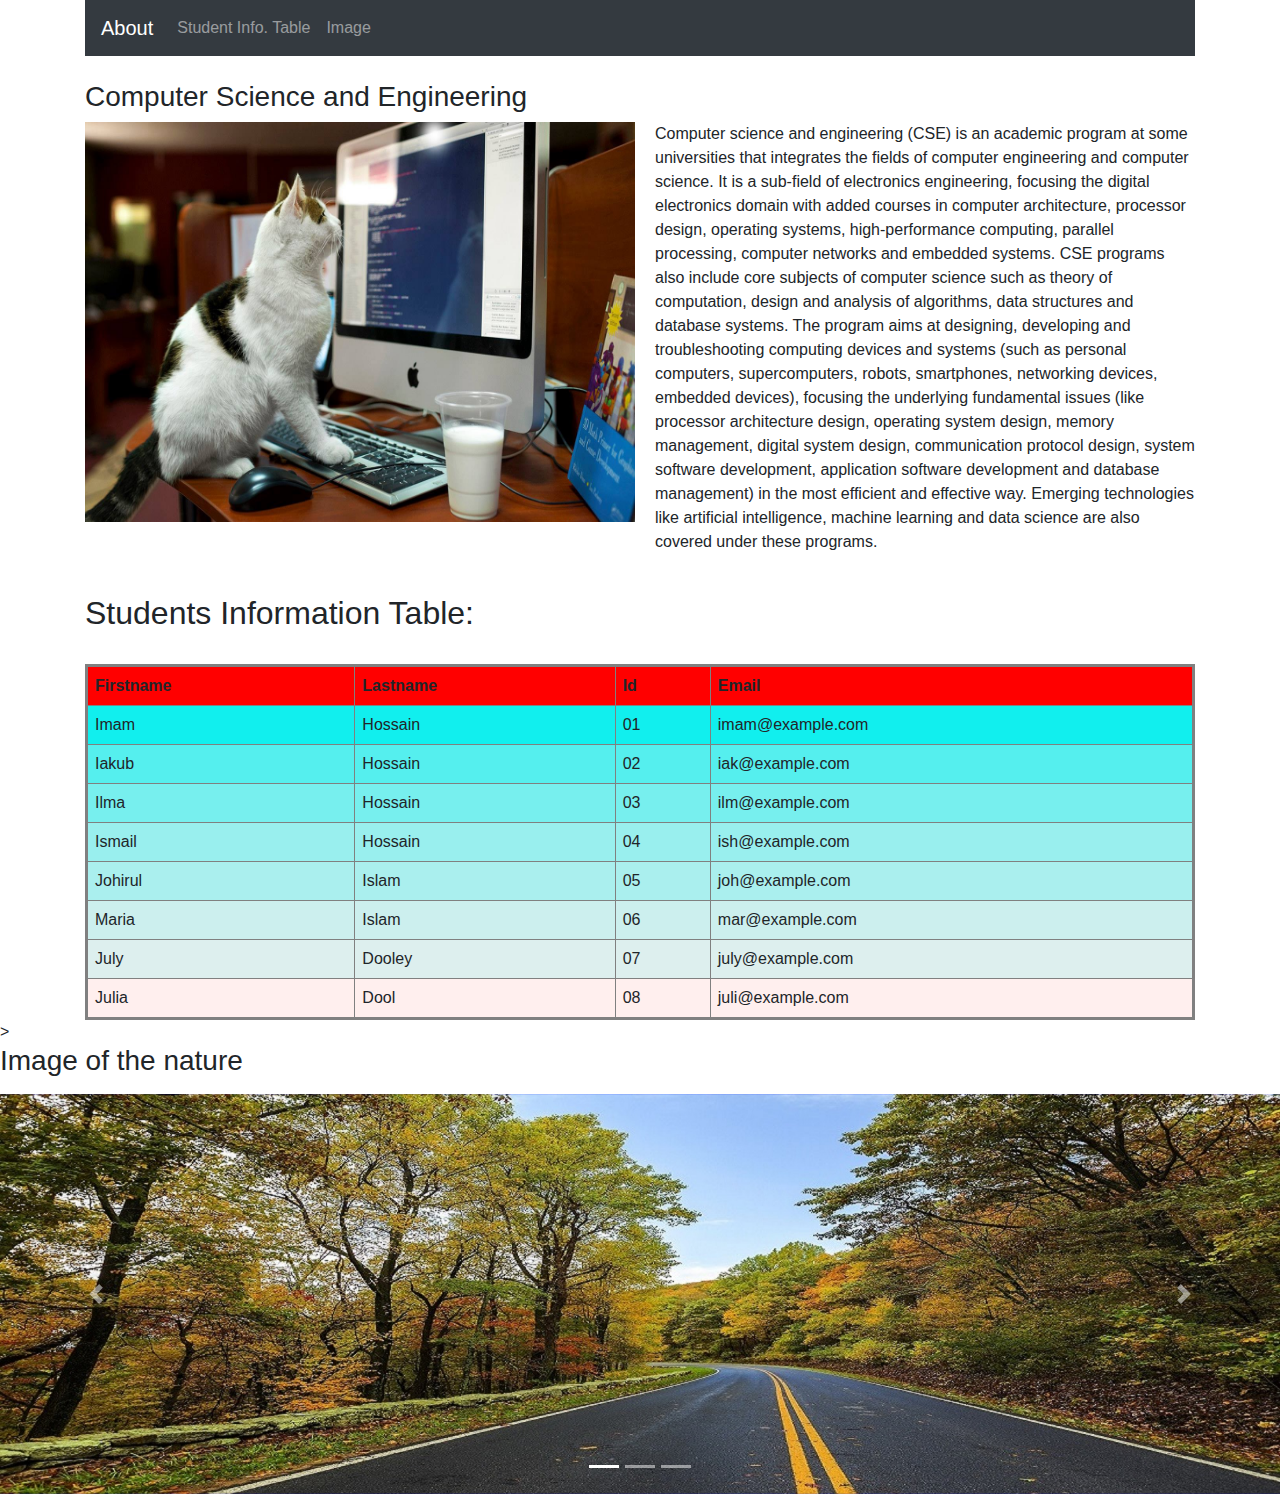
<file: index.html>
<!DOCTYPE html>
<html lang="en">
<head>
  <title>Main Page</title>
  <meta charset="utf-8">
  <meta name="viewport" content="width=device-width, initial-scale=1">
  <link rel="stylesheet" type="text/css" href="sty.css">
  <link rel="stylesheet" href="https://maxcdn.bootstrapcdn.com/bootstrap/4.3.1/css/bootstrap.min.css">
  <script src="https://ajax.googleapis.com/ajax/libs/jquery/3.4.1/jquery.min.js"></script>
  <script src="https://cdnjs.cloudflare.com/ajax/libs/popper.js/1.14.7/umd/popper.min.js"></script>
  <script src="https://maxcdn.bootstrapcdn.com/bootstrap/4.3.1/js/bootstrap.min.js"></script>
</head>
<body">
<div class="container">

<nav class="navbar navbar-expand-md bg-dark navbar-dark sticky-top">
  <a class="navbar-brand" href="#">About</a>
  <button class="navbar-toggler" type="button" data-toggle="collapse" data-target="#collapsibleNavbar">
    <span class="navbar-toggler-icon"></span>
  </button>
  <div class="collapse navbar-collapse" id="collapsibleNavbar">
    <ul class="navbar-nav">
      <li class="nav-item">
        <a class="nav-link" href="#studentInfo">Student Info. Table</a>
      </li>
      <li class="nav-item">
        <a class="nav-link" href="#imageDiv">Image</a>
      </li>

    </ul>
  </div>
</nav>


<div class="mt-4">


  <h3>Computer Science and Engineering</h3>


  <div class="row">
    <div class="col-md-6">
      <img src="1_OsMBUUchHRtTT3n-ZX2xbA.jpeg" alt="Los Angeles" width="550" height="400" >
    </div>
    <div class="col-md-6">
      <p>
      Computer science and engineering (CSE) is an academic program at some universities that integrates the fields of computer engineering
      and computer science. It is a sub-field of electronics engineering, focusing the digital electronics domain with added courses in computer
      architecture, processor design, operating systems, high-performance computing, parallel processing, computer networks and embedded systems.
      CSE programs also include core subjects of computer science such as theory of computation, design and analysis of algorithms, data structures
      and database systems. The program aims at designing, developing and troubleshooting computing devices and systems (such as personal computers,
      supercomputers, robots, smartphones, networking devices, embedded devices), focusing the underlying fundamental issues (like processor architecture
      design, operating system design, memory management, digital system design, communication protocol design, system software development, application
      software development and database management) in the most efficient and effective way. Emerging technologies like artificial intelligence, machine
      learning and data science are also covered under these programs.</p>
    </div>
  </div>
</div>
</div>


<div id="studentInfo">

<div class="container">
</br>
  <h2>Students Information Table:</h2>
  </br>
              
  <table  frame="box"cellspacing="10" cellpadding="7" bgcolor="ffeeffee"align="justify" width="100%" border="3" >
    <thead>
      <tr bgcolor="red">
        <th>Firstname</th>
        <th>Lastname</th>
		<th>Id</th>
        <th>Email</th>
      </tr>
    </thead>
    <tbody>
	<tr bgcolor="11eeffee">
        <td>Imam</td>
        <td>Hossain</td>
		<td>01</td>
        <td>imam@example.com</td>
      </tr>
	  <tr bgcolor="55eeffee">
        <td>Iakub</td>
        <td>Hossain</td>
		<td>02</td>
        <td>iak@example.com</td>
      </tr>
	  <tr bgcolor="77eeffee">
        <td>Ilma</td>
        <td>Hossain</td>
		<td>03</td>
        <td>ilm@example.com</td>
      </tr>
	  <tr bgcolor="99eeffee">
        <td>Ismail</td>
        <td>Hossain</td>
		<td>04</td>
        <td>ish@example.com</td>
      </tr>
      <tr bgcolor="aaeeffee">
        <td>Johirul</td>
        <td>Islam</td>
		<td>05</td>
        <td>joh@example.com</td>
      </tr>
      <tr bgcolor="cceeffee">
        <td>Maria</td>
        <td>Islam</td>
		<td>06</td>
        <td>mar@example.com</td>
      </tr>
      <tr bgcolor="ddeeffee">
        <td>July</td>
        <td>Dooley</td>
		<td>07</td>
        <td>july@example.com</td>
      </tr>
	  <tr>
        <td>Julia</td>
        <td>Dool</td>
		<td>08</td>
        <td>juli@example.com</td>
      </tr>
    </tbody>
  </table>
</div>

 </div">
 
 <div id="imageDiv" <!--class="container"-->>
 
 <h3>Image of the nature</p>

<div class="ontr"> 
<div id="demo" class="carousel slide" data-ride="carousel">

  <!-- Indicators -->
  <ul class="carousel-indicators">
    <li data-target="#demo" data-slide-to="0" class="active"></li>
    <li data-target="#demo" data-slide-to="1"></li>
    <li data-target="#demo" data-slide-to="2"></li>
  </ul>
  
  <!-- The slideshow -->
  <div class="carousel-inner">
    <div class="carousel-item active">
      <img src="asphalt-beauty-colorful-237018.jpg" alt="Los Angeles" class="image-responsive">
    </div>
    <div class="carousel-item">
      <img src="background-beach-beautiful-1076429.jpg" alt="Chicago" class="image-responsive">
    </div>
    <div class="carousel-item">
      <img src="beautiful-beauty-blue-414612.jpg" alt="New York" class="image-responsive">
    </div>
  </div>
  
  <!-- Left and right controls -->
  <a class="carousel-control-prev" href="#demo" data-slide="prev">
    <span class="carousel-control-prev-icon"></span>
  </a>
  <a class="carousel-control-next" href="#demo" data-slide="next">
    <span class="carousel-control-next-icon"></span>
  </a>
</div>
 </div>
 </div>
</body>
</html>
</file>
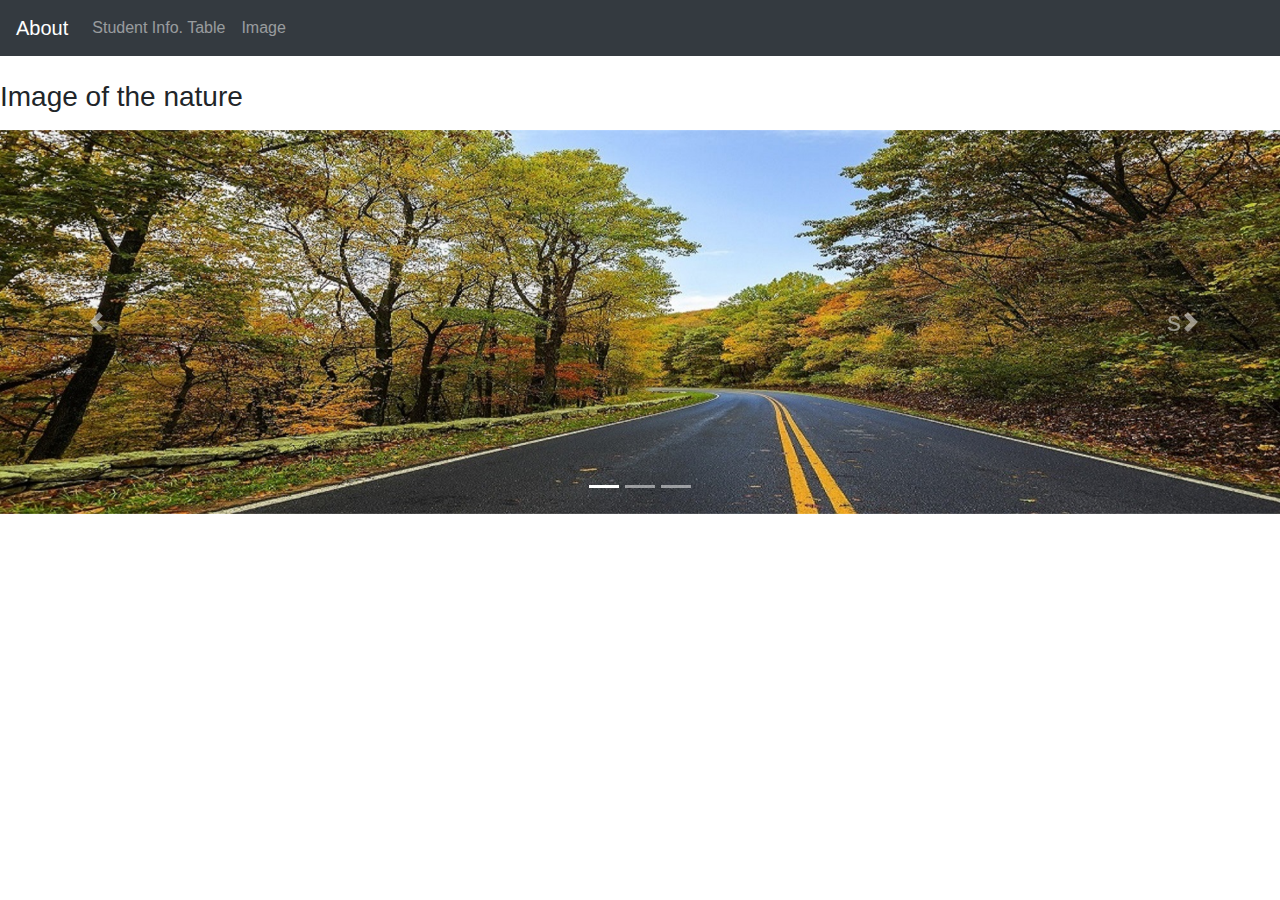
<file: carousel.html>
<!DOCTYPE html>
<html lang="en">
<head>
  <title>Carousel</title>
  <meta charset="utf-8">
  <meta name="viewport" content="width=device-width, initial-scale=1">
   <link rel="stylesheet" href="sty.css">
  <link rel="stylesheet" href="https://maxcdn.bootstrapcdn.com/bootstrap/4.3.1/css/bootstrap.min.css">
  <script src="https://ajax.googleapis.com/ajax/libs/jquery/3.4.1/jquery.min.js"></script>
  <script src="https://cdnjs.cloudflare.com/ajax/libs/popper.js/1.14.7/umd/popper.min.js"></script>
  <script src="https://maxcdn.bootstrapcdn.com/bootstrap/4.3.1/js/bootstrap.min.js"></script>
  <style>
  /* Make the image fully responsive */
  .carousel-inner img {
      align: center;
      width: 100%;
      height:50%;
	  
  }
  </style>
</head>
<body>
<nav class="navbar navbar-expand-md bg-dark navbar-dark">
  <a class="navbar-brand" href="index.html">About</a>
  <button class="navbar-toggler" type="button" data-toggle="collapse" data-target="#collapsibleNavbar">
    <span class="navbar-toggler-icon"></span>
  </button>
  <div class="collapse navbar-collapse" id="collapsibleNavbar">
    <ul class="navbar-nav">
      <li class="nav-item">
        <a class="nav-link" href="table.html">Student Info. Table</a>
      </li>
      <li class="nav-item">
        <a class="nav-link" href="carousel.html">Image</a>
      </li>
        
    </ul>
  </div>  
</nav>
</br>



<h3>Image of the nature</p> 
<div id="demo" class="carousel slide" data-ride="carousel">

  <!-- Indicators -->
  <ul class="carousel-indicators">
    <li data-target="#demo" data-slide-to="0" class="active"></li>
    <li data-target="#demo" data-slide-to="1"></li>
    <li data-target="#demo" data-slide-to="2"></li>
  </ul>
  
  <!-- The slideshow -->
  <div image-responsive>
  <div class="carousel-inner">
    <div class="carousel-item active">
      <img src="asphalt-beauty-colorful-237018.jpg" alt="Los Angeles" width="700" height="200">
    </div>
    <div class="carousel-item">
      <img src="background-beach-beautiful-1076429.jpg" alt="Chicago" width="700" height="200">
    </div>
    <div class="carousel-item">
      <img src="beautiful-beauty-blue-414612.jpg" alt="New York" width="700" height="200">
    </div>
  </div>
  </div>
  
  <!-- Left and right controls -->
  <a class="carousel-control-prev" href="#demo" data-slide="prev">
    <span class="carousel-control-prev-icon"></span>
  </a>
  <a class="carousel-control-next" href="#demo" data-slide="next">s
    <span class="carousel-control-next-icon"></span>
  </a>
</div>

</body>
</html>
</file>
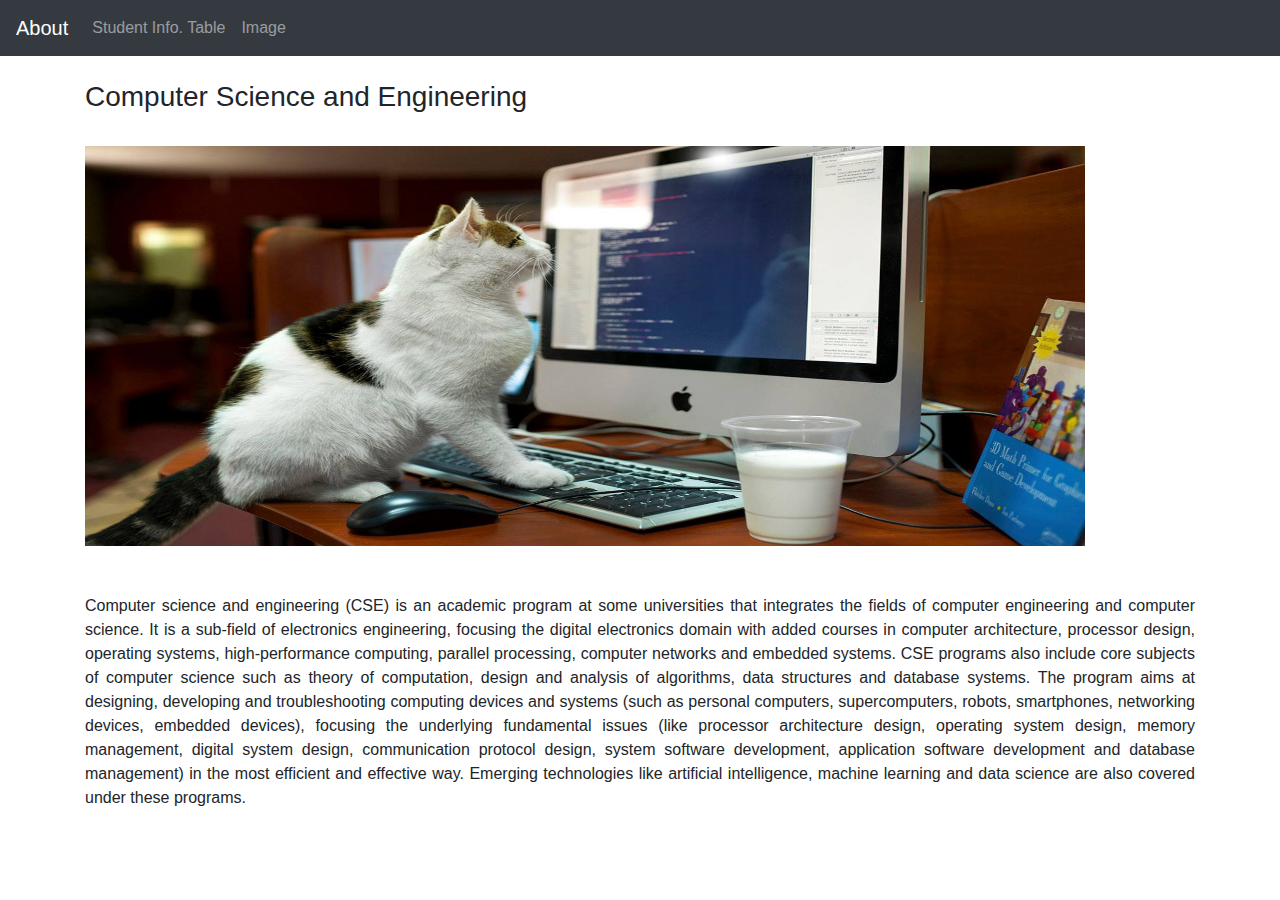
<file: index2.html>
<!DOCTYPE html>
<html lang="en">
<head>
  <title>Main Page</title>
  <meta charset="utf-8">
  <meta name="viewport" content="width=device-width, initial-scale=1">
  <link rel="stylesheet" href="https://maxcdn.bootstrapcdn.com/bootstrap/4.3.1/css/bootstrap.min.css">
  <script src="https://ajax.googleapis.com/ajax/libs/jquery/3.4.1/jquery.min.js"></script>
  <script src="https://cdnjs.cloudflare.com/ajax/libs/popper.js/1.14.7/umd/popper.min.js"></script>
  <script src="https://maxcdn.bootstrapcdn.com/bootstrap/4.3.1/js/bootstrap.min.js"></script>
</head>
<body">

<nav class="navbar navbar-expand-md bg-dark navbar-dark">
  <a class="navbar-brand" href="#">About</a>
  <button class="navbar-toggler" type="button" data-toggle="collapse" data-target="#collapsibleNavbar">
    <span class="navbar-toggler-icon"></span>
  </button>
  <div class="collapse navbar-collapse" id="collapsibleNavbar">
    <ul class="navbar-nav">
      <li class="nav-item">
        <a class="nav-link" href="table.html">Student Info. Table</a>
      </li>
      <li class="nav-item">
        <a class="nav-link" href="carousel.html">Image</a>
      </li>
        
    </ul>
  </div>  
</nav>
<br>

<div class="container" >
  <h3>Computer Science and Engineering</h3>
  </br>
  <p align="justify">
    <img src="1_OsMBUUchHRtTT3n-ZX2xbA.jpeg" alt="Los Angeles" width="1000" height="400"></br></br></br>

  Computer science and engineering (CSE) is an academic program at some universities that integrates the fields of computer engineering 
  and computer science. It is a sub-field of electronics engineering, focusing the digital electronics domain with added courses in computer
  architecture, processor design, operating systems, high-performance computing, parallel processing, computer networks and embedded systems.
  CSE programs also include core subjects of computer science such as theory of computation, design and analysis of algorithms, data structures
  and database systems. The program aims at designing, developing and troubleshooting computing devices and systems (such as personal computers,
  supercomputers, robots, smartphones, networking devices, embedded devices), focusing the underlying fundamental issues (like processor architecture
  design, operating system design, memory management, digital system design, communication protocol design, system software development, application
  software development and database management) in the most efficient and effective way. Emerging technologies like artificial intelligence, machine
  learning and data science are also covered under these programs.</p>
  
</div>

</body>
</html>
</file>
<file: sty.css>
.ontr{
	
	background-color:blue;
	<!--padding-left:10px;-->
	height:100%;
	width:100%;
	
	
}

.image-responsive{
	
	height:400px;
	width:100%;
}
</file>
